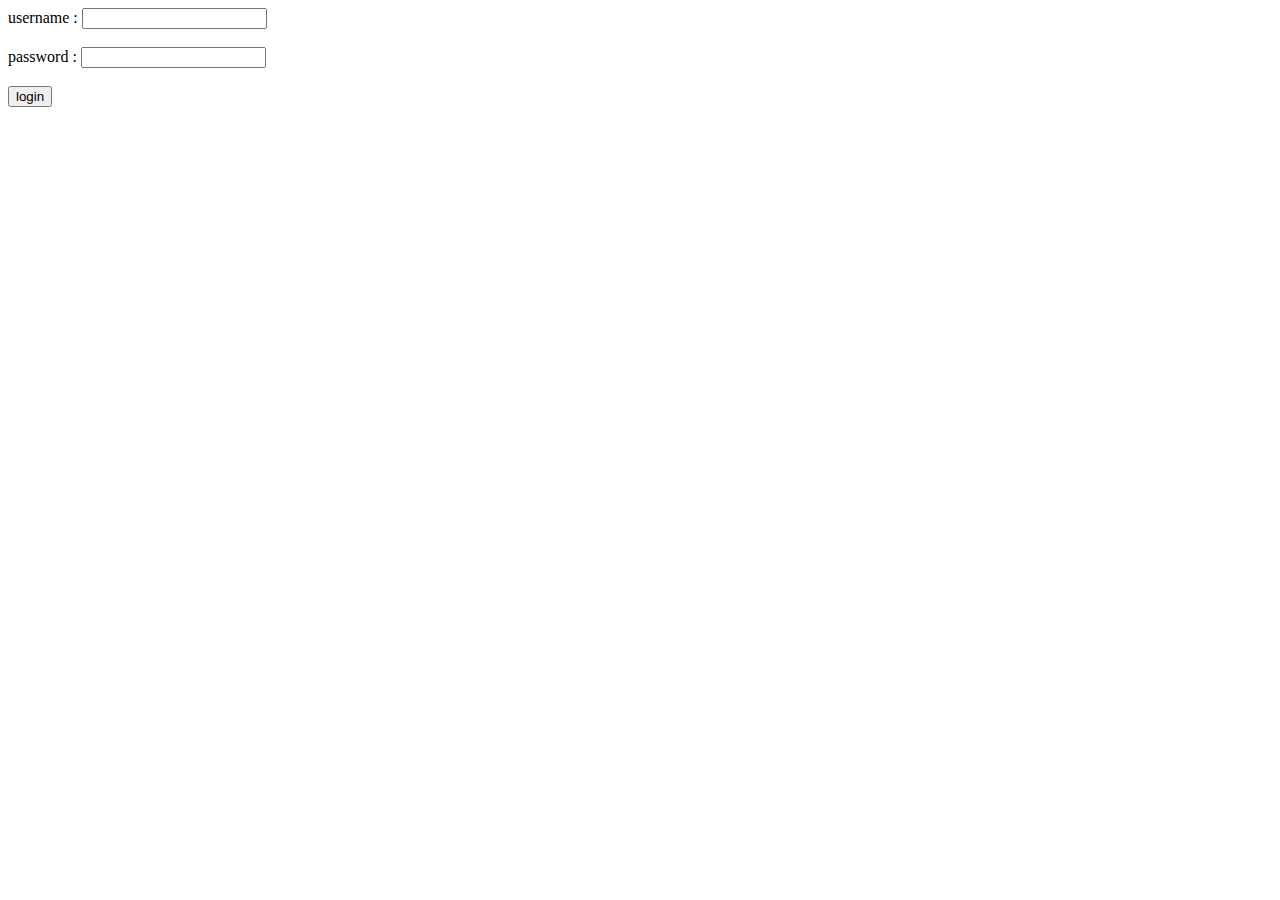
<file: templates/index.html>
<html>
<body>
<div>
<div>
username : <input type='text' name='username'/><br/><br/>
password : <input type='password'name='passwd'/><br/><br/>
</div>
<div>
<input type='button' name='login' value='login'/>
</div>
</div>
</body>
</html>
</file>
